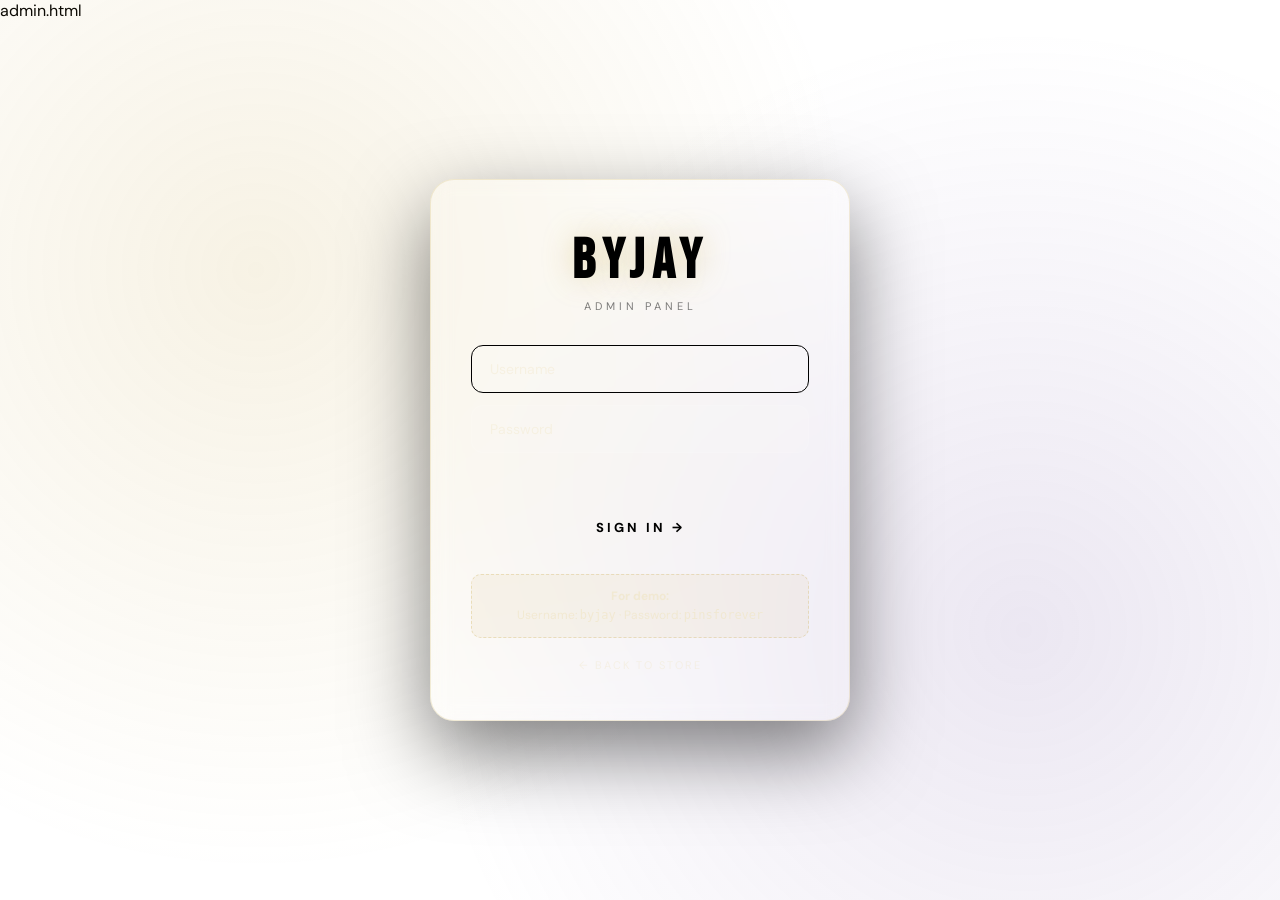
<file: admin.html>
admin.html
<!DOCTYPE html>
<html lang="en">
<head>
  <meta charset="UTF-8">
  <meta name="viewport" content="width=device-width, initial-scale=1.0">
  <title>BYJAY — Admin Dashboard</title>
  <meta name="robots" content="noindex, nofollow">

  <!-- Google Fonts to match the main site -->
  <link rel="preconnect" href="https://fonts.googleapis.com">
  <link rel="preconnect" href="https://fonts.gstatic.com" crossorigin>
  <link href="https://fonts.googleapis.com/css2?family=Bebas+Neue&family=DM+Sans:wght@400;500;600;700;800&display=swap" rel="stylesheet">

  <link rel="stylesheet" href="admin.css">
</head>
<body class="admin-body">

  <!-- ====================================================
       LOGIN SCREEN
       ==================================================== -->
  <div id="loginScreen" class="login-screen">
    <div id="loginCard" class="login-card">
      <h1 class="login-logo">BYJAY</h1>
      <p class="login-subtitle">ADMIN PANEL</p>

      <form id="loginForm" class="login-form" autocomplete="off">
        <input type="text" id="loginUser" class="login-input" placeholder="Username" autofocus>
        <input type="password" id="loginPass" class="login-input" placeholder="Password">
        <p id="loginError" class="login-error"></p>
        <button type="submit" class="login-btn">SIGN IN →</button>
      </form>

      <div class="login-hint">
        <strong>For demo:</strong><br>
        Username: <code>byjay</code> · Password: <code>pinsforever</code>
      </div>

      <a href="./index.html" class="login-back">← BACK TO STORE</a>
    </div>
  </div>

  <!-- ====================================================
       ADMIN LAYOUT (hidden until login)
       ==================================================== -->
  <div id="adminLayout" class="admin-layout" style="display: none;">

    <!-- Mobile menu button -->
    <button id="mobileMenuBtn" class="mobile-menu-btn" aria-label="Toggle menu">☰</button>

    <!-- SIDEBAR -->
    <aside id="adminSidebar" class="admin-sidebar">
      <div class="sidebar-logo">
        <h2 class="sidebar-logo-text">BYJAY</h2>
        <p class="sidebar-logo-sub">ADMIN PANEL</p>
      </div>

      <nav class="sidebar-nav">
        <button class="nav-item active" data-tab="dashboard">
          <span class="nav-item-icon">📊</span>
          <span>Dashboard</span>
        </button>
        <button class="nav-item" data-tab="orders">
          <span class="nav-item-icon">📦</span>
          <span>Orders</span>
          <span class="nav-item-badge" id="ordersBadge">0</span>
        </button>
        <button class="nav-item" data-tab="products">
          <span class="nav-item-icon">🛍️</span>
          <span>Products</span>
        </button>
        <button class="nav-item" data-tab="reviews">
          <span class="nav-item-icon">💬</span>
          <span>Reviews</span>
          <span class="nav-item-badge" id="reviewsBadge">0</span>
        </button>
        <button class="nav-item" data-tab="messages">
          <span class="nav-item-icon">💌</span>
          <span>Messages</span>
          <span class="nav-item-badge" id="messagesBadge">0</span>
        </button>
        <button class="nav-item" data-tab="newsletter">
          <span class="nav-item-icon">📧</span>
          <span>Newsletter</span>
        </button>
        <button class="nav-item" data-tab="settings">
          <span class="nav-item-icon">⚙️</span>
          <span>Settings</span>
        </button>
      </nav>

      <div class="sidebar-foot">
        <div class="sidebar-user">
          <div class="user-avatar">J</div>
          <div>
            <div style="color: var(--a-cream);"><strong>Jay</strong></div>
            <div style="font-size: 10px;">Admin</div>
          </div>
        </div>
        <button id="logoutBtn" class="logout-btn">LOGOUT</button>
        <a href="./index.html" class="back-to-site">← VIEW STORE</a>
      </div>
    </aside>

    <!-- MAIN PANEL -->
    <main class="admin-main">

      <!-- ============================================
           DASHBOARD TAB
           ============================================ -->
      <section class="tab-content active" data-tab-panel="dashboard">
        <div class="page-header">
          <div>
            <h1 class="page-title">DASHBOARD</h1>
            <p class="page-subtitle">Welcome back, Jay. Here's how your store is doing.</p>
          </div>
          <div class="page-actions">
            <button class="btn btn-outline" onclick="window.print()">🖨 Print Report</button>
          </div>
        </div>

        <!-- Stat cards -->
        <div class="stats-grid">
          <div class="stat-card">
            <p class="stat-label">Total Orders</p>
            <h2 class="stat-value" id="statOrders">0</h2>
            <p class="stat-trend">▲ all-time</p>
            <div class="stat-icon">📦</div>
          </div>
          <div class="stat-card">
            <p class="stat-label">Revenue (PHP)</p>
            <h2 class="stat-value" id="statRevenue">0</h2>
            <p class="stat-trend">▲ all-time</p>
            <div class="stat-icon">💰</div>
          </div>
          <div class="stat-card">
            <p class="stat-label">Products</p>
            <h2 class="stat-value" id="statProducts">0</h2>
            <p class="stat-trend" id="statProductsTrend">in catalog</p>
            <div class="stat-icon">🛍️</div>
          </div>
          <div class="stat-card">
            <p class="stat-label">Reviews</p>
            <h2 class="stat-value" id="statReviews">0</h2>
            <p class="stat-trend" id="statReviewsTrend">avg ★★★★★</p>
            <div class="stat-icon">💬</div>
          </div>
        </div>

        <!-- Two-column section -->
        <div class="two-col">
          <div class="card">
            <h3 class="section-title">
              RECENT ORDERS
              <button class="section-title-link" onclick="window.switchTab('orders')">VIEW ALL →</button>
            </h3>
            <div id="recentOrders" class="mini-list"></div>
          </div>

          <div class="card">
            <h3 class="section-title">
              RECENT REVIEWS
              <button class="section-title-link" onclick="window.switchTab('reviews')">VIEW ALL →</button>
            </h3>
            <div id="recentReviews" class="mini-list"></div>
          </div>
        </div>

        <div class="card" style="margin-top: 18px;">
          <h3 class="section-title">BEST-SELLING CATEGORIES</h3>
          <div id="bestCategories"></div>
        </div>
      </section>

      <!-- ============================================
           ORDERS TAB
           ============================================ -->
      <section class="tab-content" data-tab-panel="orders">
        <div class="page-header">
          <div>
            <h1 class="page-title">ORDERS</h1>
            <p class="page-subtitle">All customer orders. Click a row to see items.</p>
          </div>
          <div class="page-actions">
            <button class="btn btn-outline" onclick="window.adminExportOrders()">📥 Export CSV</button>
            <button class="btn btn-danger" onclick="window.adminClearOrders()">🗑 Clear All</button>
          </div>
        </div>

        <div id="ordersEmpty" class="empty-state" style="display: none;">
          <div class="empty-state-icon">📦</div>
          <h3>No orders yet</h3>
          <p>When customers check out from the shop, their orders will appear here.</p>
        </div>

        <div id="ordersTableWrap" class="table-wrap">
          <table class="data-table">
            <thead>
              <tr>
                <th>Order #</th>
                <th>Date</th>
                <th>Items</th>
                <th>Total</th>
                <th>Status</th>
                <th></th>
              </tr>
            </thead>
            <tbody id="ordersTbody"></tbody>
          </table>
        </div>
      </section>

      <!-- ============================================
           PRODUCTS TAB
           ============================================ -->
      <section class="tab-content" data-tab-panel="products">
        <div class="page-header">
          <div>
            <h1 class="page-title">PRODUCTS</h1>
            <p class="page-subtitle">Catalog overview. Toggle stock status for each item.</p>
          </div>
          <div class="page-actions">
            <button class="btn btn-outline" onclick="window.adminResetStock()">↻ Reset all to in-stock</button>
          </div>
        </div>

        <div id="productsGrid" class="products-grid"></div>
      </section>

      <!-- ============================================
           REVIEWS TAB
           ============================================ -->
      <section class="tab-content" data-tab-panel="reviews">
        <div class="page-header">
          <div>
            <h1 class="page-title">REVIEWS</h1>
            <p class="page-subtitle">Customer reviews. Verify, hide, or delete.</p>
          </div>
        </div>

        <div id="reviewsEmpty" class="empty-state" style="display: none;">
          <div class="empty-state-icon">💬</div>
          <h3>No reviews yet</h3>
          <p>When customers submit reviews from the reviews page, they'll appear here.</p>
        </div>

        <div id="reviewsList"></div>
      </section>

      <!-- ============================================
           MESSAGES TAB
           ============================================ -->
      <section class="tab-content" data-tab-panel="messages">
        <div class="page-header">
          <div>
            <h1 class="page-title">MESSAGES</h1>
            <p class="page-subtitle">Contact form submissions from your customers.</p>
          </div>
          <div class="page-actions">
            <button class="btn btn-outline" onclick="window.adminMarkAllRead()">✓ Mark all read</button>
            <button class="btn btn-danger" onclick="window.adminClearMessages()">🗑 Clear All</button>
          </div>
        </div>

        <div id="messagesEmpty" class="empty-state" style="display: none;">
          <div class="empty-state-icon">💌</div>
          <h3>No messages yet</h3>
          <p>When customers fill out the contact form, their messages will land here.</p>
        </div>

        <div id="messagesList"></div>
      </section>

      <!-- ============================================
           NEWSLETTER TAB
           ============================================ -->
      <section class="tab-content" data-tab-panel="newsletter">
        <div class="page-header">
          <div>
            <h1 class="page-title">NEWSLETTER</h1>
            <p class="page-subtitle">Email subscribers from the homepage signup.</p>
          </div>
          <div class="page-actions">
            <button class="btn btn-outline" onclick="window.adminExportEmails()">📥 Export CSV</button>
            <button class="btn btn-danger" onclick="window.adminClearEmails()">🗑 Clear All</button>
          </div>
        </div>

        <div id="newsletterEmpty" class="empty-state" style="display: none;">
          <div class="empty-state-icon">📧</div>
          <h3>No subscribers yet</h3>
          <p>Email addresses from the homepage newsletter form will appear here.</p>
        </div>

        <div id="newsletterList"></div>
      </section>

      <!-- ============================================
           SETTINGS TAB
           ============================================ -->
      <section class="tab-content" data-tab-panel="settings">
        <div class="page-header">
          <div>
            <h1 class="page-title">SETTINGS</h1>
            <p class="page-subtitle">Admin preferences and danger zone.</p>
          </div>
        </div>

        <div class="settings-section">
          <h3>Change Password</h3>
          <p class="settings-row-desc" style="margin-bottom: 14px;">Update the password used to access this admin panel. Saved to your browser only.</p>
          <div class="input-row">
            <input type="password" id="newPassword" placeholder="New password">
            <button class="btn btn-primary" onclick="window.adminChangePassword()">UPDATE</button>
          </div>
        </div>

        <div class="settings-section">
          <h3>Store Info</h3>
          <div class="settings-row">
            <div>
              <strong>Business Name</strong>
              <p class="settings-row-desc">BYJAY — Pins & Italian Charms</p>
            </div>
          </div>
          <div class="settings-row">
            <div>
              <strong>Location</strong>
              <p class="settings-row-desc">Manila, Philippines 🇵🇭</p>
            </div>
          </div>
          <div class="settings-row">
            <div>
              <strong>Instagram</strong>
              <p class="settings-row-desc">@byjayy__</p>
            </div>
          </div>
          <div class="settings-row">
            <div>
              <strong>Free shipping threshold</strong>
              <p class="settings-row-desc">PHP 500</p>
            </div>
          </div>
        </div>

        <div class="settings-section" style="border-color: rgba(239,68,68,0.3); background: rgba(239,68,68,0.02);">
          <h3 style="color: var(--a-danger);">⚠️ Danger Zone</h3>
          <p class="settings-row-desc" style="margin-bottom: 14px;">
            Wipes all admin data (orders, reviews, messages, newsletter, stock status, custom password) from this browser. <strong>Cannot be undone.</strong>
          </p>
          <button class="btn btn-danger" onclick="window.adminWipeAll()">CLEAR ALL ADMIN DATA</button>
        </div>
      </section>

    </main>
  </div>

  <!-- TOAST -->
  <div id="toast" class="toast"></div>

  <script src="admin.js"></script>
</body>
</html>
</file>
<file: admin.css>
admin.css
/* ============================================================
   BYJAY ADMIN — Stylesheet
   ============================================================
   Self-contained styles for admin.html. Uses the same palette
   as the rest of the site (gold/ink/cream/plum) for brand
   consistency.
   ============================================================ */

:root {
  --a-gold: #c9a84c;
  --a-gold-lt: #e0c060;
  --a-ink: #111111;
  --a-cream: #f0e6c8;
  --a-plum: #7b5ea7;
  --a-midnight: #1a1a2e;
  --a-bg: #f7f6f1;
  --a-card: #ffffff;
  --a-border: #e8e6dc;
  --a-text: #1a1a1a;
  --a-text-muted: #767066;
  --a-success: #10b981;
  --a-warn: #f59e0b;
  --a-danger: #ef4444;
  --a-info: #3b82f6;
}

* { box-sizing: border-box; }

body.admin-body {
  margin: 0;
  font-family: 'DM Sans', system-ui, sans-serif;
  background: var(--a-bg);
  color: var(--a-text);
  -webkit-font-smoothing: antialiased;
}

/* ============================================================
   LOGIN SCREEN
   ============================================================ */
.login-screen {
  position: fixed;
  inset: 0;
  background: var(--a-ink);
  display: flex;
  align-items: center;
  justify-content: center;
  padding: 20px;
  z-index: 9999;
  background-image:
    radial-gradient(circle at 20% 30%, rgba(201,168,76,0.15), transparent 50%),
    radial-gradient(circle at 80% 70%, rgba(123,94,167,0.15), transparent 50%);
}

.login-card {
  background: rgba(255,255,255,0.04);
  border: 1px solid rgba(201,168,76,0.2);
  border-radius: 24px;
  padding: 48px 40px;
  max-width: 420px;
  width: 100%;
  text-align: center;
  backdrop-filter: blur(10px);
  box-shadow: 0 30px 80px rgba(0,0,0,0.5);
}

.login-logo {
  font-family: 'Bebas Neue', sans-serif;
  font-size: 56px;
  letter-spacing: 8px;
  color: var(--a-gold);
  margin: 0 0 4px;
  text-shadow: 0 0 30px rgba(201,168,76,0.4);
}

.login-subtitle {
  color: var(--a-cream);
  opacity: 0.5;
  font-size: 11px;
  letter-spacing: 4px;
  margin: 0 0 32px;
}

.login-form { display: flex; flex-direction: column; gap: 12px; }

.login-input {
  width: 100%;
  padding: 14px 18px;
  border-radius: 12px;
  background: rgba(255,255,255,0.06);
  border: 1.5px solid rgba(255,255,255,0.1);
  color: var(--a-cream);
  font-size: 14px;
  font-family: inherit;
  outline: none;
  transition: border-color 0.2s, background-color 0.2s;
}
.login-input:focus {
  border-color: var(--a-gold);
  background: rgba(255,255,255,0.1);
}
.login-input::placeholder { color: rgba(240,230,200,0.4); }

.login-btn {
  margin-top: 8px;
  padding: 14px 24px;
  border: none;
  border-radius: 12px;
  background: linear-gradient(135deg, var(--a-gold), var(--a-gold-lt));
  color: var(--a-ink);
  font-weight: 800;
  font-size: 13px;
  letter-spacing: 3px;
  cursor: pointer;
  transition: transform 0.2s, box-shadow 0.2s;
  font-family: inherit;
}
.login-btn:hover {
  transform: translateY(-2px);
  box-shadow: 0 10px 30px rgba(201,168,76,0.4);
}

.login-hint {
  margin-top: 24px;
  padding: 12px;
  background: rgba(201,168,76,0.08);
  border: 1px dashed rgba(201,168,76,0.3);
  border-radius: 10px;
  color: rgba(240,230,200,0.7);
  font-size: 12px;
  line-height: 1.6;
}
.login-hint strong { color: var(--a-gold); }

.login-error {
  color: var(--a-danger);
  font-size: 12px;
  margin: 4px 0 0;
  font-weight: 700;
  min-height: 16px;
}

@keyframes loginShake {
  0%,100% { transform: translateX(0); }
  20% { transform: translateX(-10px); }
  40% { transform: translateX(10px); }
  60% { transform: translateX(-8px); }
  80% { transform: translateX(6px); }
}
.login-card.shake { animation: loginShake 0.4s ease; }

.login-back {
  display: block;
  margin-top: 20px;
  color: rgba(240,230,200,0.4);
  font-size: 11px;
  letter-spacing: 2px;
  text-decoration: none;
  transition: color 0.2s;
}
.login-back:hover { color: var(--a-gold); }

/* ============================================================
   LAYOUT — SIDEBAR + MAIN
   ============================================================ */
.admin-layout {
  display: grid;
  grid-template-columns: 240px 1fr;
  min-height: 100vh;
}

.admin-sidebar {
  background: var(--a-ink);
  color: var(--a-cream);
  padding: 28px 0;
  position: sticky;
  top: 0;
  height: 100vh;
  overflow-y: auto;
  display: flex;
  flex-direction: column;
}

.sidebar-logo {
  padding: 0 24px 24px;
  border-bottom: 1px solid rgba(255,255,255,0.08);
  margin-bottom: 18px;
}

.sidebar-logo-text {
  font-family: 'Bebas Neue', sans-serif;
  font-size: 32px;
  letter-spacing: 6px;
  color: var(--a-gold);
  margin: 0;
  text-shadow: 0 0 20px rgba(201,168,76,0.3);
}
.sidebar-logo-sub {
  font-size: 10px;
  letter-spacing: 3px;
  color: rgba(240,230,200,0.4);
  margin: 2px 0 0;
}

.sidebar-nav { flex: 1; }

.nav-item {
  display: flex;
  align-items: center;
  gap: 12px;
  padding: 12px 24px;
  border: none;
  background: transparent;
  color: rgba(240,230,200,0.6);
  font-size: 14px;
  font-weight: 600;
  cursor: pointer;
  width: 100%;
  text-align: left;
  font-family: inherit;
  border-left: 3px solid transparent;
  transition: background-color 0.2s, color 0.2s, border-color 0.2s;
}
.nav-item:hover {
  color: var(--a-cream);
  background: rgba(255,255,255,0.04);
}
.nav-item.active {
  color: var(--a-gold);
  background: rgba(201,168,76,0.1);
  border-left-color: var(--a-gold);
}
.nav-item-icon { font-size: 18px; width: 22px; text-align: center; }
.nav-item-badge {
  margin-left: auto;
  min-width: 22px;
  height: 18px;
  padding: 0 6px;
  background: var(--a-gold);
  color: var(--a-ink);
  font-size: 10px;
  font-weight: 800;
  border-radius: 9px;
  display: inline-flex;
  align-items: center;
  justify-content: center;
}

.sidebar-foot {
  padding: 16px 24px;
  border-top: 1px solid rgba(255,255,255,0.08);
}
.sidebar-user {
  display: flex;
  align-items: center;
  gap: 10px;
  font-size: 12px;
  color: rgba(240,230,200,0.5);
  margin-bottom: 12px;
}
.user-avatar {
  width: 32px;
  height: 32px;
  border-radius: 50%;
  background: var(--a-gold);
  color: var(--a-ink);
  display: inline-flex;
  align-items: center;
  justify-content: center;
  font-weight: 800;
  font-size: 13px;
}

.logout-btn {
  width: 100%;
  padding: 10px;
  border: 1px solid rgba(239,68,68,0.3);
  background: transparent;
  color: #ff8888;
  border-radius: 10px;
  font-size: 11px;
  font-weight: 700;
  letter-spacing: 2px;
  cursor: pointer;
  font-family: inherit;
  transition: background-color 0.2s, color 0.2s;
}
.logout-btn:hover {
  background: #ef4444;
  color: white;
}

.back-to-site {
  display: block;
  text-align: center;
  margin-top: 10px;
  color: rgba(240,230,200,0.4);
  font-size: 10px;
  letter-spacing: 2px;
  text-decoration: none;
  padding: 8px;
}
.back-to-site:hover { color: var(--a-gold); }

/* MAIN PANEL */
.admin-main {
  padding: 32px 40px;
  overflow-x: hidden;
}

.page-header {
  display: flex;
  justify-content: space-between;
  align-items: flex-end;
  margin-bottom: 28px;
  flex-wrap: wrap;
  gap: 16px;
}
.page-title {
  font-family: 'Bebas Neue', sans-serif;
  font-size: 44px;
  letter-spacing: 2px;
  margin: 0;
  line-height: 1;
  color: var(--a-ink);
}
.page-subtitle {
  color: var(--a-text-muted);
  font-size: 13px;
  margin: 4px 0 0;
}

.page-actions { display: flex; gap: 10px; flex-wrap: wrap; }

/* ============================================================
   BUTTONS
   ============================================================ */
.btn {
  padding: 10px 18px;
  border-radius: 10px;
  border: none;
  font-size: 12px;
  font-weight: 700;
  letter-spacing: 1.5px;
  cursor: pointer;
  font-family: inherit;
  transition: transform 0.15s, box-shadow 0.15s, background-color 0.2s, color 0.2s, border-color 0.2s;
  display: inline-flex;
  align-items: center;
  gap: 6px;
}
.btn:hover { transform: translateY(-1px); }

.btn-primary {
  background: linear-gradient(135deg, var(--a-gold), var(--a-gold-lt));
  color: var(--a-ink);
}
.btn-primary:hover {
  box-shadow: 0 6px 18px rgba(201,168,76,0.4);
}
.btn-dark {
  background: var(--a-ink);
  color: var(--a-cream);
}
.btn-dark:hover { background: #2a2a2a; }

.btn-outline {
  background: white;
  color: var(--a-text);
  border: 1.5px solid var(--a-border);
}
.btn-outline:hover {
  border-color: var(--a-ink);
  background: var(--a-ink);
  color: var(--a-cream);
}

.btn-danger {
  background: white;
  color: var(--a-danger);
  border: 1.5px solid rgba(239,68,68,0.3);
}
.btn-danger:hover {
  background: var(--a-danger);
  color: white;
  border-color: var(--a-danger);
}

.btn-sm { padding: 6px 12px; font-size: 11px; letter-spacing: 1px; }
.btn-icon { padding: 6px 10px; }

/* ============================================================
   TAB CONTENT
   ============================================================ */
.tab-content { display: none; }
.tab-content.active { display: block; animation: fadeIn 0.3s ease; }

@keyframes fadeIn {
  from { opacity: 0; transform: translateY(8px); }
  to { opacity: 1; transform: translateY(0); }
}

/* ============================================================
   CARDS / BOXES
   ============================================================ */
.card {
  background: var(--a-card);
  border-radius: 16px;
  border: 1px solid var(--a-border);
  padding: 22px;
  box-shadow: 0 1px 3px rgba(0,0,0,0.03);
}

/* ============================================================
   DASHBOARD — STAT CARDS
   ============================================================ */
.stats-grid {
  display: grid;
  grid-template-columns: repeat(auto-fit, minmax(200px, 1fr));
  gap: 18px;
  margin-bottom: 28px;
}

.stat-card {
  background: var(--a-card);
  border-radius: 18px;
  border: 1px solid var(--a-border);
  padding: 24px;
  position: relative;
  overflow: hidden;
  transition: transform 0.25s, box-shadow 0.25s;
}
.stat-card:hover {
  transform: translateY(-2px);
  box-shadow: 0 10px 30px rgba(0,0,0,0.05);
}
.stat-card::before {
  content: '';
  position: absolute;
  top: -30px;
  right: -30px;
  width: 100px;
  height: 100px;
  border-radius: 50%;
  background: rgba(201,168,76,0.08);
}

.stat-label {
  font-size: 11px;
  font-weight: 700;
  letter-spacing: 2px;
  color: var(--a-text-muted);
  margin: 0 0 6px;
  text-transform: uppercase;
}
.stat-value {
  font-family: 'Bebas Neue', sans-serif;
  font-size: 42px;
  letter-spacing: 1px;
  color: var(--a-ink);
  margin: 0;
  line-height: 1;
}
.stat-icon {
  position: absolute;
  bottom: 18px;
  right: 18px;
  font-size: 28px;
  opacity: 0.5;
}
.stat-trend {
  font-size: 11px;
  color: var(--a-success);
  margin: 8px 0 0;
  font-weight: 700;
}
.stat-trend.down { color: var(--a-danger); }

.two-col {
  display: grid;
  grid-template-columns: 1fr 1fr;
  gap: 18px;
}
@media (max-width: 900px) { .two-col { grid-template-columns: 1fr; } }

.section-title {
  font-family: 'Bebas Neue', sans-serif;
  font-size: 22px;
  letter-spacing: 2px;
  color: var(--a-ink);
  margin: 0 0 14px;
  display: flex;
  justify-content: space-between;
  align-items: baseline;
}
.section-title-link {
  font-family: 'DM Sans', sans-serif;
  font-size: 11px;
  letter-spacing: 1.5px;
  color: var(--a-gold);
  cursor: pointer;
  font-weight: 700;
  background: transparent;
  border: none;
  padding: 0;
  letter-spacing: 1.5px;
}
.section-title-link:hover { text-decoration: underline; }

/* Mini list rows in dashboard */
.mini-list { display: flex; flex-direction: column; gap: 10px; }
.mini-list-row {
  display: flex;
  align-items: center;
  gap: 12px;
  padding: 10px 12px;
  background: var(--a-bg);
  border-radius: 10px;
  font-size: 13px;
}
.mini-list-row strong { color: var(--a-ink); }
.mini-list-row-amount {
  margin-left: auto;
  font-weight: 800;
  color: var(--a-gold);
}

/* Best-selling bars */
.bar-row {
  display: grid;
  grid-template-columns: 100px 1fr 50px;
  align-items: center;
  gap: 12px;
  margin-bottom: 12px;
  font-size: 12px;
}
.bar-name { color: var(--a-text); font-weight: 600; }
.bar-track {
  height: 10px;
  background: var(--a-bg);
  border-radius: 5px;
  overflow: hidden;
}
.bar-fill {
  height: 100%;
  background: linear-gradient(90deg, var(--a-gold), var(--a-gold-lt));
  border-radius: 5px;
  transition: width 0.6s ease;
}
.bar-count {
  text-align: right;
  font-weight: 700;
  color: var(--a-text-muted);
}

/* ============================================================
   TABLES
   ============================================================ */
.table-wrap {
  background: var(--a-card);
  border-radius: 16px;
  border: 1px solid var(--a-border);
  overflow: hidden;
}

.data-table {
  width: 100%;
  border-collapse: collapse;
  font-size: 13px;
}
.data-table thead {
  background: var(--a-bg);
}
.data-table th {
  padding: 14px 16px;
  text-align: left;
  font-size: 11px;
  font-weight: 800;
  letter-spacing: 1.5px;
  color: var(--a-text-muted);
  text-transform: uppercase;
  border-bottom: 1px solid var(--a-border);
}
.data-table td {
  padding: 14px 16px;
  border-bottom: 1px solid var(--a-border);
  vertical-align: middle;
}
.data-table tbody tr:last-child td { border-bottom: none; }
.data-table tbody tr {
  transition: background-color 0.15s;
}
.data-table tbody tr:hover {
  background: rgba(201,168,76,0.04);
}

.order-row { cursor: pointer; }
.order-detail {
  background: var(--a-bg);
}
.order-detail td {
  padding: 18px 24px;
}
.order-detail-items {
  display: flex;
  flex-direction: column;
  gap: 8px;
}
.order-detail-item {
  display: grid;
  grid-template-columns: 1fr auto auto;
  gap: 14px;
  padding: 8px 12px;
  background: white;
  border-radius: 8px;
  font-size: 12px;
}

/* ============================================================
   BADGES / STATUS
   ============================================================ */
.badge {
  display: inline-block;
  padding: 4px 10px;
  border-radius: 50px;
  font-size: 10px;
  font-weight: 800;
  letter-spacing: 1.5px;
  text-transform: uppercase;
}
.badge-pending { background: #fef3c7; color: #92400e; }
.badge-confirmed { background: #dbeafe; color: #1e40af; }
.badge-shipped { background: #e0e7ff; color: #4338ca; }
.badge-delivered { background: #d1fae5; color: #065f46; }
.badge-cancelled { background: #fee2e2; color: #991b1b; }
.badge-verified { background: rgba(201,168,76,0.15); color: var(--a-gold); }
.badge-instock { background: #d1fae5; color: #065f46; }
.badge-outofstock { background: #fee2e2; color: #991b1b; }

.status-select {
  padding: 5px 10px;
  border-radius: 50px;
  border: 1.5px solid var(--a-border);
  background: white;
  font-size: 10px;
  font-weight: 800;
  letter-spacing: 1.5px;
  cursor: pointer;
  text-transform: uppercase;
  font-family: inherit;
  color: inherit;
  outline: none;
}
.status-select:focus { border-color: var(--a-gold); }

/* ============================================================
   PRODUCTS GRID
   ============================================================ */
.products-grid {
  display: grid;
  grid-template-columns: repeat(auto-fill, minmax(220px, 1fr));
  gap: 18px;
}

.product-card-adm {
  background: var(--a-card);
  border: 1px solid var(--a-border);
  border-radius: 16px;
  padding: 14px;
  text-align: center;
  transition: transform 0.2s, box-shadow 0.2s;
}
.product-card-adm:hover {
  transform: translateY(-3px);
  box-shadow: 0 10px 24px rgba(0,0,0,0.06);
}

.product-card-img {
  width: 100%;
  height: 140px;
  background: var(--a-bg);
  border-radius: 12px;
  overflow: hidden;
  margin-bottom: 12px;
  display: flex;
  align-items: center;
  justify-content: center;
}
.product-card-img img {
  width: 100%;
  height: 100%;
  object-fit: cover;
}
.product-card-name {
  font-weight: 700;
  font-size: 13px;
  margin: 0 0 4px;
  color: var(--a-ink);
}
.product-card-cat {
  font-size: 10px;
  letter-spacing: 2px;
  text-transform: uppercase;
  color: var(--a-text-muted);
  margin: 0 0 6px;
}
.product-card-price {
  font-family: 'Bebas Neue', sans-serif;
  font-size: 22px;
  color: var(--a-gold);
  margin: 0 0 12px;
  letter-spacing: 1px;
}
.product-card-actions {
  display: flex;
  gap: 6px;
  justify-content: center;
}

/* Stock toggle switch */
.stock-toggle {
  display: inline-flex;
  align-items: center;
  gap: 8px;
  font-size: 11px;
  font-weight: 700;
  letter-spacing: 1px;
  text-transform: uppercase;
  cursor: pointer;
  user-select: none;
  color: var(--a-text-muted);
}
.stock-toggle input { display: none; }
.stock-slider {
  position: relative;
  width: 36px;
  height: 20px;
  background: #d4d4d4;
  border-radius: 50px;
  transition: background-color 0.25s;
  flex-shrink: 0;
}
.stock-slider::after {
  content: '';
  position: absolute;
  top: 2px;
  left: 2px;
  width: 16px;
  height: 16px;
  background: white;
  border-radius: 50%;
  transition: transform 0.25s;
  box-shadow: 0 1px 3px rgba(0,0,0,0.2);
}
.stock-toggle input:checked + .stock-slider { background: var(--a-success); }
.stock-toggle input:checked + .stock-slider::after { transform: translateX(16px); }
.stock-toggle.in-stock { color: var(--a-success); }

/* ============================================================
   REVIEW LIST
   ============================================================ */
.review-row {
  background: var(--a-card);
  border: 1px solid var(--a-border);
  border-radius: 14px;
  padding: 18px;
  margin-bottom: 12px;
  display: grid;
  grid-template-columns: 1fr auto;
  gap: 16px;
  align-items: start;
}
.review-row.hidden-review { opacity: 0.5; }

.review-head {
  display: flex;
  align-items: center;
  gap: 10px;
  margin-bottom: 8px;
  flex-wrap: wrap;
}
.review-name { font-weight: 700; color: var(--a-ink); }
.review-stars { color: var(--a-gold); font-size: 13px; }
.review-meta { font-size: 11px; color: var(--a-text-muted); }
.review-text { font-size: 13px; line-height: 1.6; color: var(--a-text); margin: 0; }
.review-actions {
  display: flex;
  flex-direction: column;
  gap: 6px;
  align-items: flex-end;
}

/* ============================================================
   NEWSLETTER / MESSAGES LIST
   ============================================================ */
.simple-row {
  background: var(--a-card);
  border: 1px solid var(--a-border);
  border-radius: 12px;
  padding: 14px 18px;
  margin-bottom: 8px;
  display: flex;
  align-items: center;
  gap: 14px;
}
.simple-row-main { flex: 1; min-width: 0; }
.simple-row-title { font-weight: 700; color: var(--a-ink); font-size: 14px; margin: 0 0 2px; }
.simple-row-sub { font-size: 12px; color: var(--a-text-muted); margin: 0; }
.simple-row-actions { display: flex; gap: 6px; }

.message-card {
  background: var(--a-card);
  border: 1px solid var(--a-border);
  border-radius: 14px;
  padding: 20px;
  margin-bottom: 12px;
}
.message-card.unread {
  border-left: 4px solid var(--a-gold);
  background: linear-gradient(90deg, rgba(201,168,76,0.04), white 40%);
}
.message-head {
  display: flex;
  justify-content: space-between;
  align-items: baseline;
  margin-bottom: 6px;
  flex-wrap: wrap;
  gap: 8px;
}
.message-from { font-weight: 700; color: var(--a-ink); }
.message-email { font-size: 12px; color: var(--a-text-muted); font-weight: 400; }
.message-date { font-size: 11px; color: var(--a-text-muted); }
.message-body {
  font-size: 13px;
  line-height: 1.7;
  color: var(--a-text);
  background: var(--a-bg);
  padding: 12px 14px;
  border-radius: 10px;
  margin: 10px 0;
  white-space: pre-wrap;
}
.message-actions { display: flex; gap: 8px; }

/* ============================================================
   EMPTY STATES
   ============================================================ */
.empty-state {
  text-align: center;
  padding: 60px 20px;
  color: var(--a-text-muted);
}
.empty-state-icon { font-size: 48px; margin-bottom: 14px; }
.empty-state h3 {
  font-family: 'Bebas Neue', sans-serif;
  font-size: 28px;
  letter-spacing: 2px;
  color: var(--a-ink);
  margin: 0 0 4px;
}
.empty-state p { font-size: 13px; max-width: 360px; margin: 0 auto; line-height: 1.6; }

/* ============================================================
   SETTINGS PAGE
   ============================================================ */
.settings-section {
  background: var(--a-card);
  border: 1px solid var(--a-border);
  border-radius: 16px;
  padding: 24px;
  margin-bottom: 16px;
}
.settings-section h3 {
  font-family: 'Bebas Neue', sans-serif;
  font-size: 22px;
  letter-spacing: 2px;
  color: var(--a-ink);
  margin: 0 0 16px;
}
.settings-row {
  display: flex;
  justify-content: space-between;
  align-items: center;
  padding: 12px 0;
  border-top: 1px solid var(--a-border);
  font-size: 13px;
}
.settings-row:first-of-type { border-top: none; padding-top: 0; }
.settings-row strong { color: var(--a-ink); }
.settings-row-desc { font-size: 12px; color: var(--a-text-muted); margin: 2px 0 0; }

.input-row {
  display: flex;
  gap: 8px;
  align-items: center;
}
.input-row input {
  padding: 9px 14px;
  border: 1.5px solid var(--a-border);
  border-radius: 10px;
  font-size: 13px;
  font-family: inherit;
  outline: none;
  background: white;
  color: var(--a-text);
}
.input-row input:focus { border-color: var(--a-gold); }

/* ============================================================
   TOAST
   ============================================================ */
.toast {
  position: fixed;
  bottom: 30px;
  right: 30px;
  background: var(--a-ink);
  color: var(--a-cream);
  padding: 14px 22px;
  border-radius: 12px;
  font-size: 13px;
  font-weight: 700;
  letter-spacing: 0.5px;
  box-shadow: 0 10px 30px rgba(0,0,0,0.3);
  opacity: 0;
  transform: translateY(20px);
  pointer-events: none;
  transition: opacity 0.25s, transform 0.25s;
  z-index: 10000;
  max-width: 360px;
}
.toast.show { opacity: 1; transform: translateY(0); }
.toast.toast-success { background: var(--a-success); }
.toast.toast-error { background: var(--a-danger); }

/* ============================================================
   MOBILE
   ============================================================ */
.mobile-menu-btn {
  display: none;
  position: fixed;
  top: 16px;
  left: 16px;
  z-index: 100;
  background: var(--a-ink);
  color: var(--a-cream);
  border: none;
  border-radius: 10px;
  padding: 10px 12px;
  cursor: pointer;
  box-shadow: 0 4px 12px rgba(0,0,0,0.2);
}

@media (max-width: 900px) {
  .admin-layout { grid-template-columns: 1fr; }
  .admin-sidebar {
    position: fixed;
    left: -260px;
    top: 0;
    width: 240px;
    transition: left 0.25s ease;
    z-index: 200;
  }
  .admin-sidebar.open { left: 0; }
  .admin-main { padding: 70px 20px 32px; }
  .mobile-menu-btn { display: block; }
  .page-title { font-size: 32px; }
  .stats-grid { grid-template-columns: repeat(2, 1fr); }
  .data-table { font-size: 12px; }
  .data-table th, .data-table td { padding: 10px 8px; }
}
@media (max-width: 500px) {
  .stats-grid { grid-template-columns: 1fr; }
}

/* Scrollbar prettifying */
.admin-sidebar::-webkit-scrollbar { width: 4px; }
.admin-sidebar::-webkit-scrollbar-track { background: transparent; }
.admin-sidebar::-webkit-scrollbar-thumb { background: rgba(255,255,255,0.1); border-radius: 4px; }
</file>
